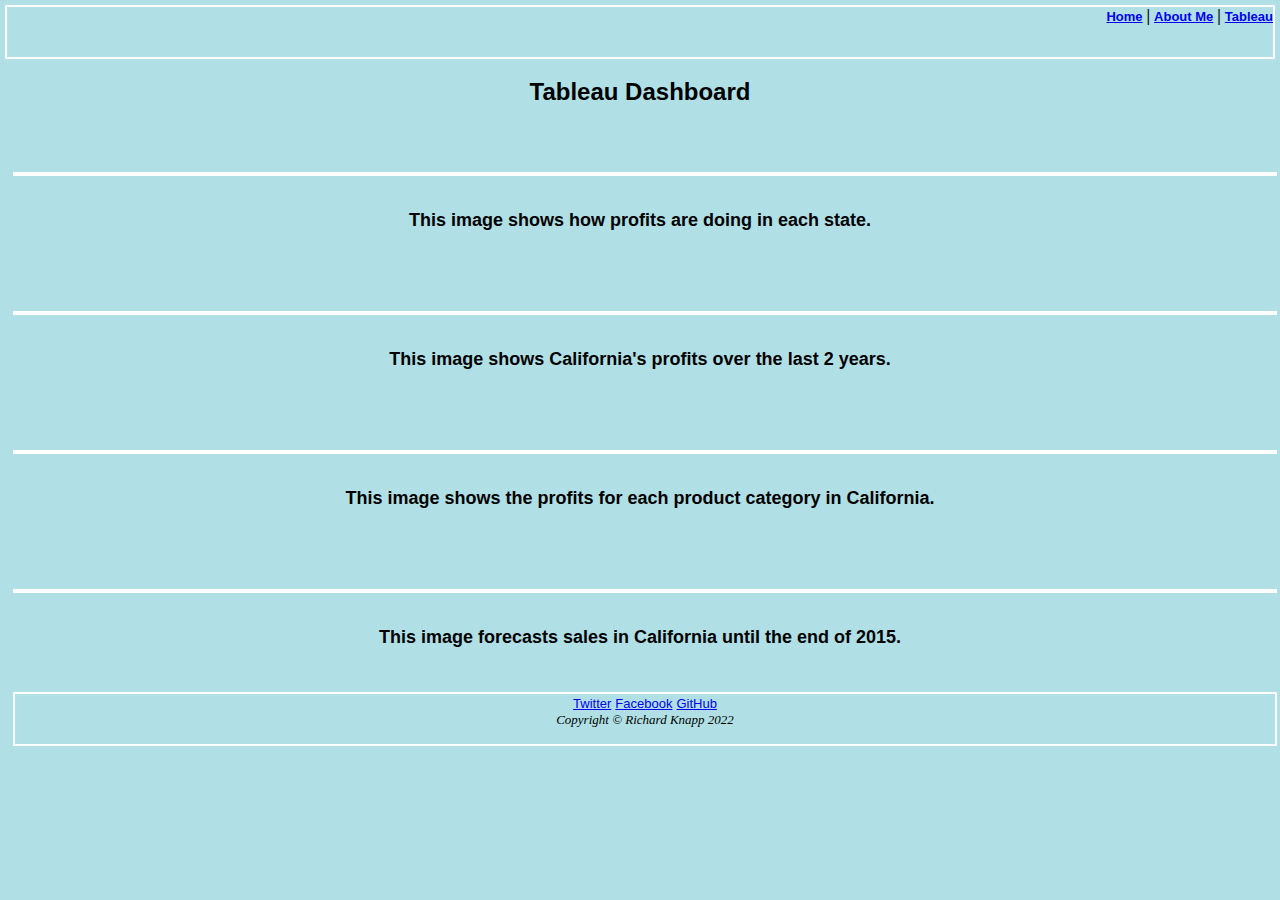
<file: html/tab.html>
<!--Richard Knapp 4/13/22-->
<html>
    <head>
        <title>Richard Knapp - Tableau Dashboard</title>
        <link href="../styles/mystyles.css" rel="stylesheet" type="text/css" />
    </head>
    <body class="bg">
       <!--First div with custom style for positioning-->
        <div class="common header">
            <a href="../index.html">Home</a> |
            <a href="about.html">About Me</a> |
            <a href="tab.html">Tableau</a>
        </div>
        <br><br><br>
        <h1>Tableau Dashboard</h1>
        <!--Second div(s) with custom style for positioning and First Tableau Chart-->
        <div class='tableauPlaceholder common mainbody' id='viz1649823559114' style='position: relative'>
            <noscript>
                <a href='#'>
                    <img alt='Sheet 1 ' src='https:&#47;&#47;public.tableau.com&#47;static&#47;images&#47;KJ&#47;KJMRFY745&#47;1_rss.png' style='border: none' />
                </a>
        </noscript>
        <object class='tableauViz'  style='display:none;'>
            <param name='host_url' value='https%3A%2F%2Fpublic.tableau.com%2F' /> <param name='embed_code_version' value='3' /> 
            <param name='path' value='shared&#47;KJMRFY745' /> 
            <param name='toolbar' value='yes' />
            <param name='static_image' value='https:&#47;&#47;public.tableau.com&#47;static&#47;images&#47;KJ&#47;KJMRFY745&#47;1.png' /> 
            <param name='animate_transition' value='yes' />
            <param name='display_static_image' value='yes' />
            <param name='display_spinner' value='yes' />
            <param name='display_overlay' value='yes' />
            <param name='display_count' value='yes' />
            <param name='language' value='en-US' />
            <param name='filter' value='publish=yes' />
        </object>
    </div>
    <br><br><br>
    <h5>This image shows how profits are doing in each state.</h5>
    <!--Second Tableau Chart-->
    <script type='text/javascript'>  var divElement = document.getElementById('viz1649823559114'); var vizElement = divElement.getElementsByTagName('object')[0]; vizElement.style.width='100%';vizElement.style.height=(divElement.offsetWidth*0.75)+'px'; var scriptElement = document.createElement('script'); scriptElement.src = 'https://public.tableau.com/javascripts/api/viz_v1.js'; vizElement.parentNode.insertBefore(scriptElement, vizElement);
    </script>
       <div class='tableauPlaceholder common mainbody' id='viz1649864828616' style='position: relative'>
        <noscript>
            <a href='#'>
                <img alt='Sheet 2 ' src='https:&#47;&#47;public.tableau.com&#47;static&#47;images&#47;Ca&#47;CaliforniaProfitsOver2Years&#47;Sheet2&#47;1_rss.png' style='border: none' />
            </a>
            </noscript>
            <object class='tableauViz'  style='display:none;'>
                <param name='host_url' value='https%3A%2F%2Fpublic.tableau.com%2F' /> 
                <param name='embed_code_version' value='3' /> 
                <param name='site_root' value='' />
                <param name='name' value='CaliforniaProfitsOver2Years&#47;Sheet2' />
                <param name='tabs' value='no' />
                <param name='toolbar' value='yes' />
                <param name='static_image' value='https:&#47;&#47;public.tableau.com&#47;static&#47;images&#47;Ca&#47;CaliforniaProfitsOver2Years&#47;Sheet2&#47;1.png' /> 
                <param name='animate_transition' value='yes' />
                <param name='display_static_image' value='yes' />
                <param name='display_spinner' value='yes' />
                <param name='display_overlay' value='yes' />
                <param name='display_count' value='yes' />
                <param name='language' value='en-US' />
                <param name='filter' value='publish=yes' />
            </object>
        </div>                
        <script type='text/javascript'> var divElement = document.getElementById('viz1649864828616'); var vizElement = divElement.getElementsByTagName('object')[0]; vizElement.style.width='100%';vizElement.style.height=(divElement.offsetWidth*0.75)+'px'; var scriptElement = document.createElement('script'); scriptElement.src = 'https://public.tableau.com/javascripts/api/viz_v1.js'; vizElement.parentNode.insertBefore(scriptElement, vizElement);    
        </script>
       <br><br><br>
       <h5>This image shows California's profits over the last 2 years.</h5>
        <!--Third Tableau Chart-->
       <div class='tableauPlaceholder common mainbody' id='viz1649865558033' style='position: relative'>
        <noscript>
            <a href='#'>
                <img alt='Sheet 3 ' src='https:&#47;&#47;public.tableau.com&#47;static&#47;images&#47;Ca&#47;CaliforniaProfitsByCategory_16498655498300&#47;Sheet3&#47;1_rss.png' style='border: none' />
            </a>
        </noscript><object class='tableauViz'  style='display:none;'>
            <param name='host_url' value='https%3A%2F%2Fpublic.tableau.com%2F' /> 
            <param name='embed_code_version' value='3' /> 
            <param name='site_root' value='' />
            <param name='name' value='CaliforniaProfitsByCategory_16498655498300&#47;Sheet3' />
            <param name='tabs' value='no' />
            <param name='toolbar' value='yes' />
            <param name='static_image' value='https:&#47;&#47;public.tableau.com&#47;static&#47;images&#47;Ca&#47;CaliforniaProfitsByCategory_16498655498300&#47;Sheet3&#47;1.png' />
            <param name='animate_transition' value='yes' />
            <param name='display_static_image' value='yes' />
            <param name='display_spinner' value='yes' />
            <param name='display_overlay' value='yes' />
            <param name='display_count' value='yes' />
            <param name='language' value='en-US' />
            <param name='filter' value='publish=yes' />
        </object></div>                
        <script type='text/javascript'> var divElement = document.getElementById('viz1649865558033'); var vizElement = divElement.getElementsByTagName('object')[0];  vizElement.style.width='100%';vizElement.style.height=(divElement.offsetWidth*0.75)+'px'; var scriptElement = document.createElement('script'); scriptElement.src = 'https://public.tableau.com/javascripts/api/viz_v1.js'; vizElement.parentNode.insertBefore(scriptElement, vizElement);                
        </script>
        <br><br><br>
        <h5>This image shows the profits for each product category in California.</h5>
        <!--Fourth div with custom style for positioning-->
        <div class='tableauPlaceholder common mainbody' id='viz1649866979683' style='position: relative'>
            <noscript>
                <a href='#'>
                    <img alt='Sheet 4 ' src='https:&#47;&#47;public.tableau.com&#47;static&#47;images&#47;Ca&#47;CaliforniaOfficeSuppliesSalesForecast_16498669740000&#47;Sheet4&#47;1_rss.png' style='border: none' />
                </a>
            </noscript>
            <object class='tableauViz'  style='display:none;'>
                <param name='host_url' value='https%3A%2F%2Fpublic.tableau.com%2F' /> 
                <param name='embed_code_version' value='3' /> 
                <param name='site_root' value='' />
                <param name='name' value='CaliforniaOfficeSuppliesSalesForecast_16498669740000&#47;Sheet4' />
                <param name='tabs' value='no' />
                <param name='toolbar' value='yes' />
                <param name='static_image' value='https:&#47;&#47;public.tableau.com&#47;static&#47;images&#47;Ca&#47;CaliforniaOfficeSuppliesSalesForecast_16498669740000&#47;Sheet4&#47;1.png' /> 
                <param name='animate_transition' value='yes' />
                <param name='display_static_image' value='yes' />
                <param name='display_spinner' value='yes' />
                <param name='display_overlay' value='yes' />
                <param name='display_count' value='yes' />
                <param name='language' value='en-US' />
                <param name='filter' value='publish=yes' />
            </object>
        </div>                
        <script type='text/javascript'> var divElement = document.getElementById('viz1649866979683'); var vizElement = divElement.getElementsByTagName('object')[0]; vizElement.style.width='100%';vizElement.style.height=(divElement.offsetWidth*0.75)+'px'; var scriptElement = document.createElement('script');                    scriptElement.src = 'https://public.tableau.com/javascripts/api/viz_v1.js';                    vizElement.parentNode.insertBefore(scriptElement, vizElement);                
        </script>
        <br><br><br>
        <h5>This image forecasts sales in California until the end of 2015.</h5>
<br>

<!--Third div with custom style for positioning-->
<div class="common footer pagecontainer content-wrap">
    <div style="text-align:center;">
        <a href="https://twitter.com/Richmknapp">Twitter</a>
        <a href="https://www.facebook.com/richardmichaelknapp">Facebook</a>
        <a href="https://pages.github.com/">GitHub</a>
    </div>
    <div class="copywrite">Copyright &copy; Richard Knapp 2022</div>
</div>
</html>
</file>
<file: styles/mystyles.css>
.bold {
    font-family: Arial, Helvetica, sans-serif;
    font-weight: bold;
}

.link{
    color:#FFFFFF;
    font-family: 'Franklin Gothic Medium', 'Arial Narrow', Arial, sans-serif;
}

.bg {
    background-color: powderblue;
}
.contact {
    font-family: Arial, Helvetica, sans-serif;
    font-weight: bold;
    text-align: center;
}
.resume {
    font-weight: bold;
    font-size: large;
}
.common {
    background-color: #CCCCCC;
    border:solid 2px white;
    position: absolute;
}
.header {
    top:5px;
    left:5px;
    right:5px;
    height:50px;
    text-align: right;
    font-weight: bold;
    background:powderblue;
}
.mainbody {
   top:50px;
   bottom:30px;
   left:5px;
   right:5px
}
.footer {
    bottom:5px;
    height:50px;
    left:5px;
    right:5px;
    background-color: powderblue;
    position: absolute;
}
.pagecontainer {
    position:relative;
}
.content-wrap {
    padding: bottom 2.5px;
}
h5 {
    font-size: large;
    font-family: Verdana, Geneva, Tahoma, sans-serif;
    text-align: center;
}
h1 {
    font-size: x-large;
    font-family: Verdana, Geneva, Tahoma, sans-serif;
    text-align: center;
}
a {
    font-size: small;
    font-family: 'Segoe UI', Tahoma, Geneva, Verdana, sans-serif;
    text-align: right;
}
.copywrite {
    font-size: small;
    font-style: italic;
    text-align: center;
    color: black;
}

.homebg {
    background-image: url('../images/sky.jpg');
    background-repeat:repeat;
}
.subheader {
    font-family: 'Franklin Gothic Medium', 'Arial Narrow', Arial, sans-serif;
    font-size: xx-large;
    font-weight: bolder;
}
</file>
